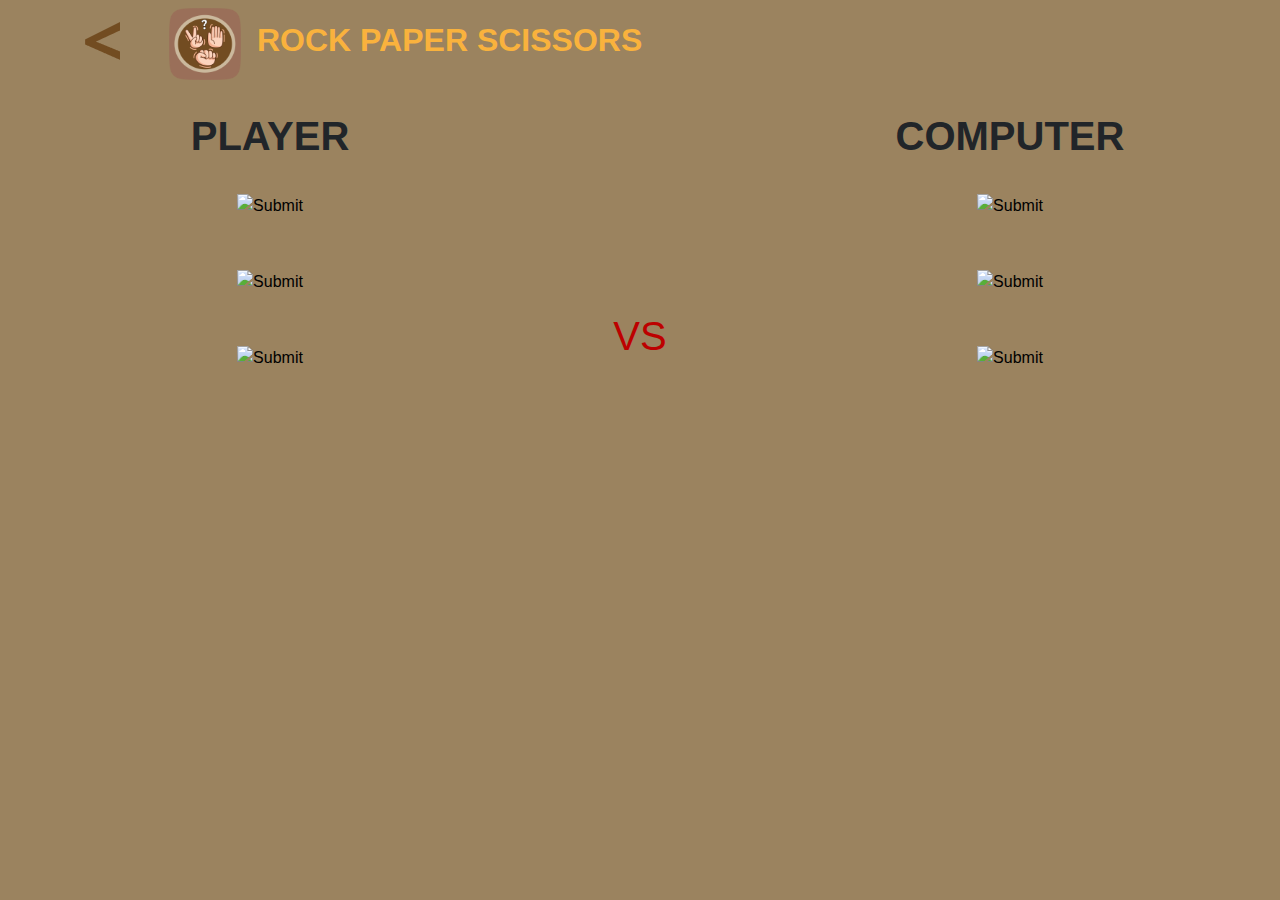
<file: PlayGame.html>
<!doctype html>
<html lang="en">
  <head>
    <!-- Required meta tags -->
    <meta charset="utf-8">
    <meta name="viewport" content="width=device-width, initial-scale=1, shrink-to-fit=no">

    <!-- Bootstrap CSS -->
    <link rel="stylesheet" href="https://stackpath.bootstrapcdn.com/bootstrap/4.5.2/css/bootstrap.min.css" integrity="sha384-JcKb8q3iqJ61gNV9KGb8thSsNjpSL0n8PARn9HuZOnIxN0hoP+VmmDGMN5t9UJ0Z" crossorigin="anonymous">
    <!-- Custom Css -->
    <link rel="stylesheet" href="assets/styling/PlayGame.css">

    <title>Stone-scissors-paper</title>
  </head>
  <body>
      <div class="container">
         <!-- Header -->
        <section class="header">
            <div class="row mb-3 justify-content-start">
                <div class="col icon mt-2">
                  <figure class="mr-5 my-auto back">
                    <input type="image" src="assets/back.png" onclick="location.href='index.html'">
                  </figure>
                    <!-- <img src="assets/back.png" alt="back" class="mr-5 my-auto back"> -->
                    <img src="assets/logo.svg" alt="logo">
                    <p class="title">ROCK PAPER SCISSORS</p>
                </div>
            </div>
        </section>

        <!-- Main Content Section -->
        <div class="container">

          <!-- Row -->
            <div class="row pt-3 ">
              <!-- col-1 -->
              <div class="col-md-4 ">
                <h1 class="font-weight-bold text-center">PLAYER</h1>
                  <figure id="stone" class="d-block mx-auto">
                    <input type="image" class="my-3 rocks player img-hover stone-img-src" 
                     onclick="playerClick('stone');">
                  </figure>
                  <figure id="scissors" class="d-block mx-auto">
                      <input type="image" class="mb-3 rocks player img-hover scissors-img-src" 
                      onclick="playerClick('scissors')">
                  </figure>
                  <figure id="paper" class="d-block mx-auto">
                      <input type="image" class="mb-3 rocks player img-hover paper-img-src"
                      onclick="playerClick('paper')">
                  </figure>
              </div>

              <!-- Col-2 -->
              <div class="col-md-4">
                <div class="text-center">
                  <div class="vs" id="vs">
                      <h1>VS</h1>
                  </div>
                  <div class=" py-5 player-win" id="player-win">
                      <p">PLAYER</p>
                      <p>WIN</p>
                  </div>
                  <div class="py-5 com-win" id="com-win">
                      <p>COM</p>
                      <p>WIN</p>
                  </div>
                  <div class="py-5 draw" id="draw">
                      <p>DRAW</p>
                  </div>
              </div>

              <!-- Refresh button -->
              <section id="refresh">
                <figure onclick="reset()" class="img-hover rocks">
                    <input type="image" src="assets/refresh.png" class="refresh">
                </figure>
              </section>
              </div>
              
              <!-- Col-3 --> 
              <div class="col-md-4 ">
                <h1 class="font-weight-bold text-center">COMPUTER</h1>
                  <figure id="com-stone" class="d-block mx-auto">
                    <input type="image" class="my-3 rocks stone-img-src">
                  </figure>
                  <figure id="com-scissors" class="d-block mx-auto">
                      <input type="image" class="mb-3 rocks scissors-img-src">
                  </figure>
                  <figure id="com-paper" class="d-block mx-auto">
                      <input type="image" class="mb-3 rocks paper-img-src">
                  </figure>
              </div>
            </div>
        </div>
      </div>
    <script src="PlayGame.js"></script>
    <!-- jQuery first, then Popper.js, then Bootstrap JS -->
    <script src="https://code.jquery.com/jquery-3.5.1.slim.min.js" integrity="sha384-DfXdz2htPH0lsSSs5nCTpuj/zy4C+OGpamoFVy38MVBnE+IbbVYUew+OrCXaRkfj" crossorigin="anonymous"></script>
    <script src="https://cdn.jsdelivr.net/npm/popper.js@1.16.1/dist/umd/popper.min.js" integrity="sha384-9/reFTGAW83EW2RDu2S0VKaIzap3H66lZH81PoYlFhbGU+6BZp6G7niu735Sk7lN" crossorigin="anonymous"></script>
    <script src="https://stackpath.bootstrapcdn.com/bootstrap/4.5.2/js/bootstrap.min.js" integrity="sha384-B4gt1jrGC7Jh4AgTPSdUtOBvfO8shuf57BaghqFfPlYxofvL8/KUEfYiJOMMV+rV" crossorigin="anonymous"></script>
  </body>
</html>
</file>
<file: assets/styling/PlayGame.css>
body{
   margin: 0;
   background-color: #9B835F;
}
.icon {
   display: flex;
   flex-direction: row;
}
.title {
   font-size: 2rem;
   font-family: sans-serif;
   font-weight: bold;
   color: #F9B23D;
   margin-left: 1rem;
   margin-top: 0.5rem;
 }

 figure{
   text-align: center;
   max-width: 30%;
 }
 .rocks {
   max-width: 100%;
   padding: 10px;
}
.refresh{
   display: inline;
   max-width: 30%;
   padding: 10px;
}

.chosen {
   background-color: #C4C4C4;
   border-radius: 10px;
 }

.img-hover:hover{
   transform: scale(1.2) rotate(15deg);
}
.vs {
   color: #BD0000;
   margin-top: 12.5rem;
   margin-bottom: 3rem;
 }
 .player-win, .com-win {
   /* Default display is none  */
  display: none;
   /* Default display is none  */
  color: white;
  font-weight: bolder;
  background-color: #4C9654;
  transform: rotate(-15deg);
  
  margin: 40% 0 ;
}

.draw {
   /* Default display is none  */
  display: none;
   /* Default display is none  */
  color: white;
  background-color: #035B0C;
  font-weight: bolder;
  transform: rotate(-15deg);
  margin: 40% 0;
}
</file>
